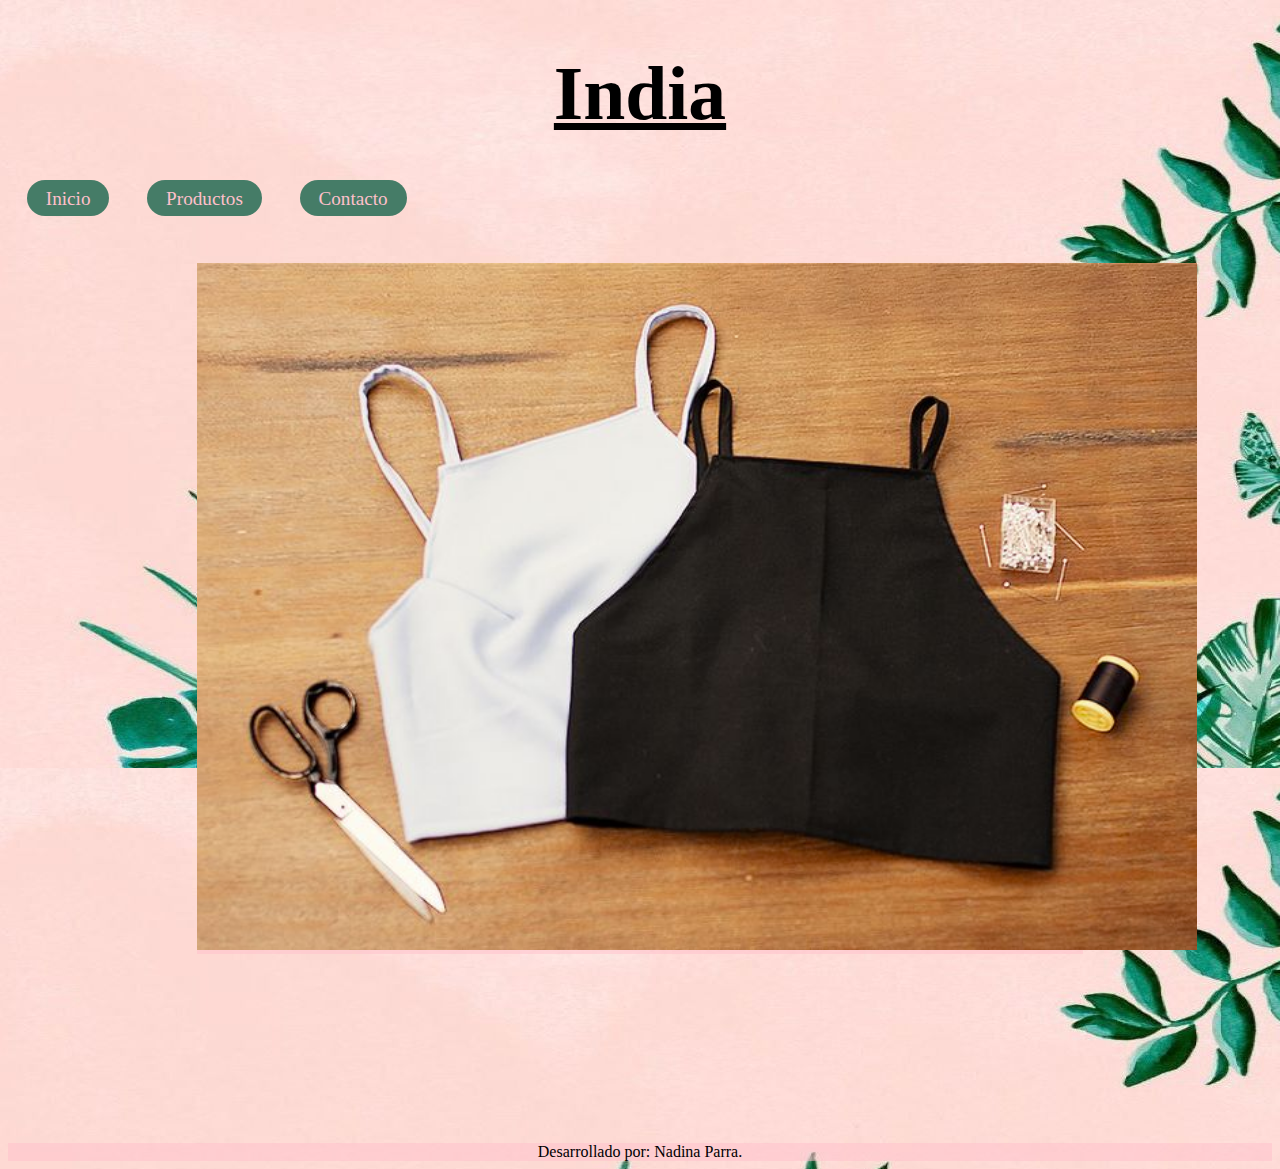
<file: Practica HTML VSC/index.html>
<!DOCTYPE html>
<html lang="es">
    <head>
        <meta charset="utf-8"/>
        <title>India</title>
        <link href="index.css" rel="stylesheet" type="text/css">
    </head>
    <body>
        <header>
            <h1> India </h1>
        </header>
        <nav>
            <ul class="no-style">
                <li class="horizontal">
                    <a class="btn" href=index.html>Inicio</a>
                </li>
                <li class="horizontal">
                    <a class="btn" href=productos.html>Productos</a>
                </li>
                <li class="horizontal">
                    <a class="btn" href=contacto.html>Contacto</a>
                </li>  
            </ul>
        </nav>
        <main>
            <img src="ropa.jpg" width="1000"/>
        </main>
        <footer>
            Desarrollado por: Nadina Parra.
        </footer>
    </body>
</html>
</file>
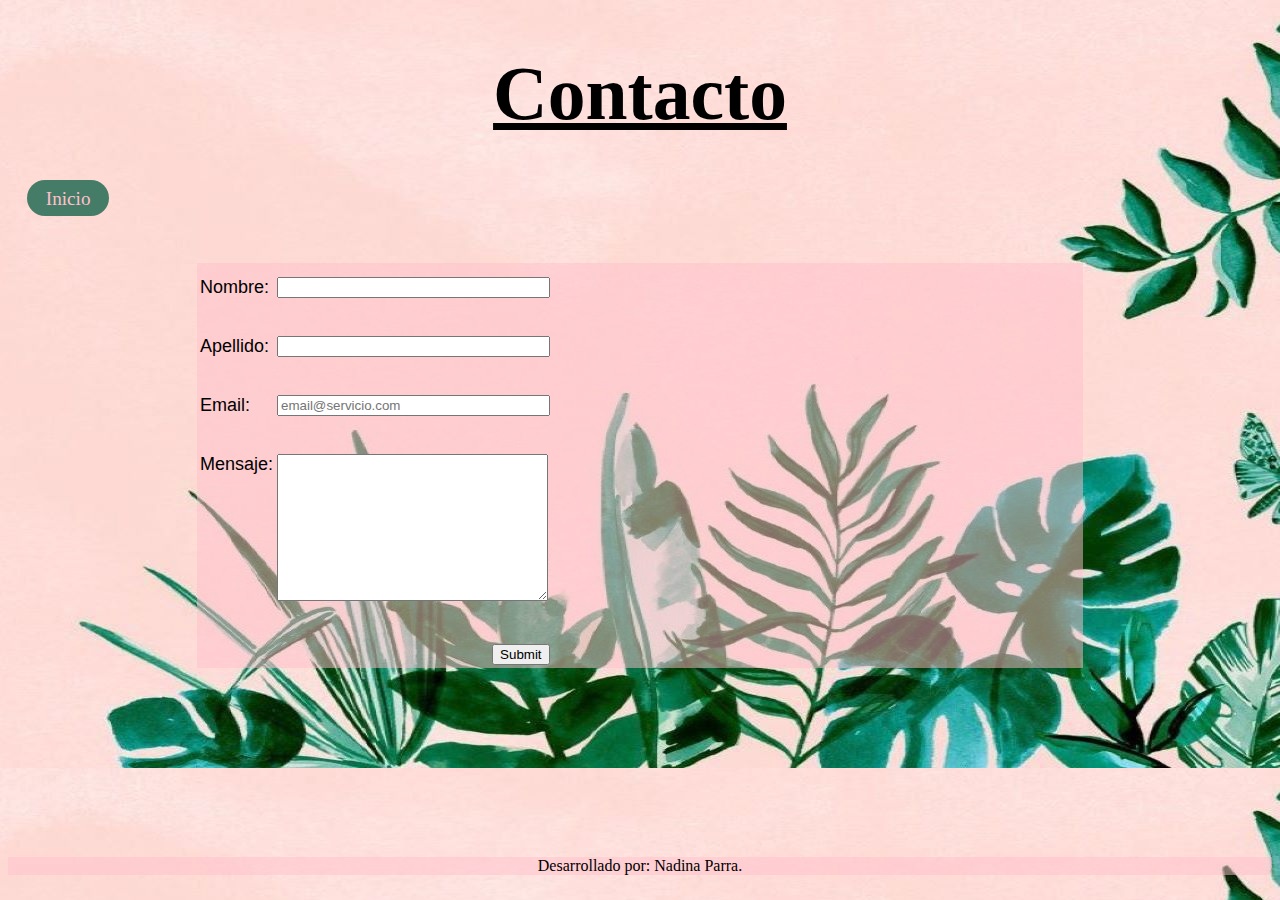
<file: Practica HTML VSC/contacto.html>
<!DOCTYPE html>
<html lang="es">
    <head>
        <meta charset="utf-8"/>
        <title>India - Contacto</title>
        <link href="index.css" rel="stylesheet" type="text/css">
        <script src="index.js"></script>
    </head>
    <body>
        <header>
            <h1>
                Contacto
            </h1>
        </header>
        <nav>
            <a class="btn" href="index.html">Inicio</a>
        </nav>
        <main id="boxForm">
            <table>
                <tr>
                    <td>
                        <ul class="no-style">
                            <li class="li_vertical">
                              Nombre:
                            </li>
                            <li class="li_vertical">
                               Apellido:
                            </li>
                            <li class="li_vertical">
                                Email:
                            </li>
                            <li class="li_vertical">
                               Mensaje:  
                            </li>
                            
                        </ul>
                        
                    </td>
                    <td>
                        <form>
                            <input class="entrada" name="Nombre" type="text" required />
                            <br/>
                            <input class="entrada" name="Apellido" type="text" /> 
                            <br/>
                            <input class="entrada" name="Email" type="email" placeholder="email@servicio.com" required/>
                            <br/>
                            <textarea class="entrada" id=txtmsj name="Msj" required></textarea>
                            <div id="Enviar">
                                <input  type="submit" onclick="msjEnviado()" />
                            </div>
                        </form>
                    </td>
                </tr>
            </table>
        </main>
        <footer>
            Desarrollado por: Nadina Parra.
        </footer>
    </body>
</html>
</file>
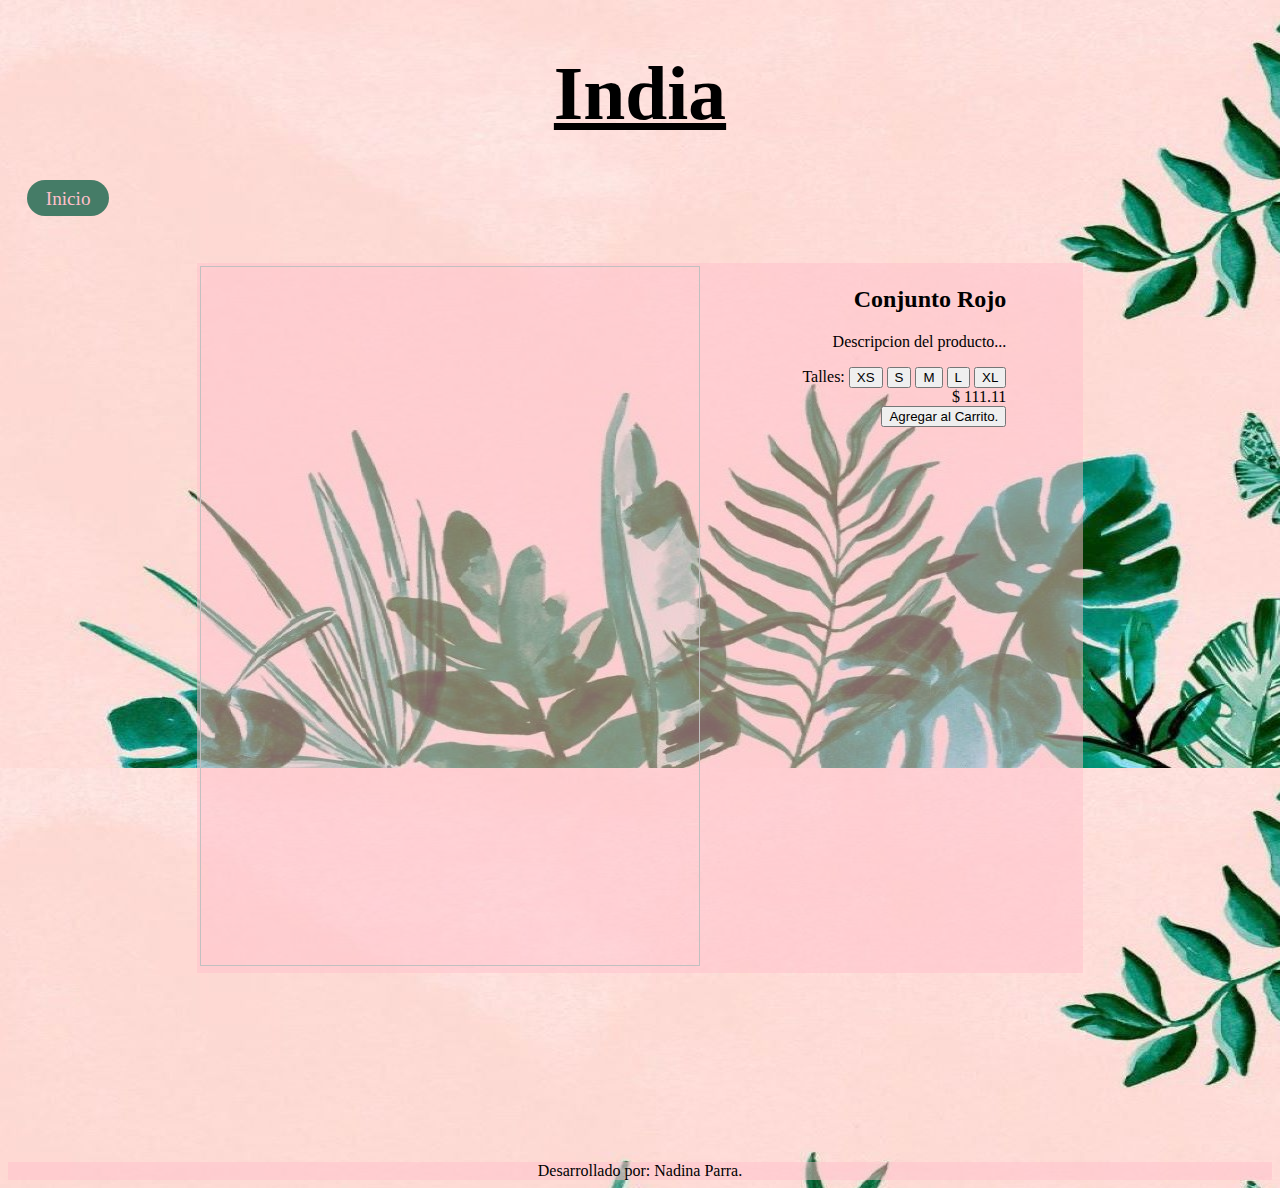
<file: Practica HTML VSC/infoProd.html>
<!DOCTYPE html>
<html lang="es">
    <head>
        <meta charset="utf-8"/>
        <title>Descripcion del Producto - India</title>
        <link rel="stylesheet" href="index.css" type="text/css">
        <script src="index.js"></script>
    </head>
    <body>
        <header>
            <h1>
                India
            </h1>
        </header>
        <nav>
             <a class="btn" href="index.html">Inicio</a>
        </nav>
        <main>
            <table>
                <tr>
                    <td>
                        <img id="imgGrande" width="500px" height="700px"/>
                    </td>
                    <td>
                        <ul class="no-style" id=boxDesc>
                            <li>
                                <h2>Conjunto Rojo</h2>
                            </li>
                            <li>
                                <p>Descripcion del producto...</p>
                            </li>
                            <li>
                                Talles: 
                                <button id="btnTalle" onclick="selectTalle()">XS</button>
                                <button  onclick="selectTalle()">S</button>
                                <button  onclick="selectTalle()">M</button>
                                <button  onclick="selectTalle()">L</button>
                                <button  onclick="selectTalle()">XL</button>
                            </li>
                            <li> $ 111.11 </li>
                            <li><button>Agregar al Carrito.</button></li>
                        </ul>
                    </td>
                </tr>
            </table>
        </main>
        <footer>
            Desarrollado por: Nadina Parra.
        </footer>
    </body>

</html>
</file>
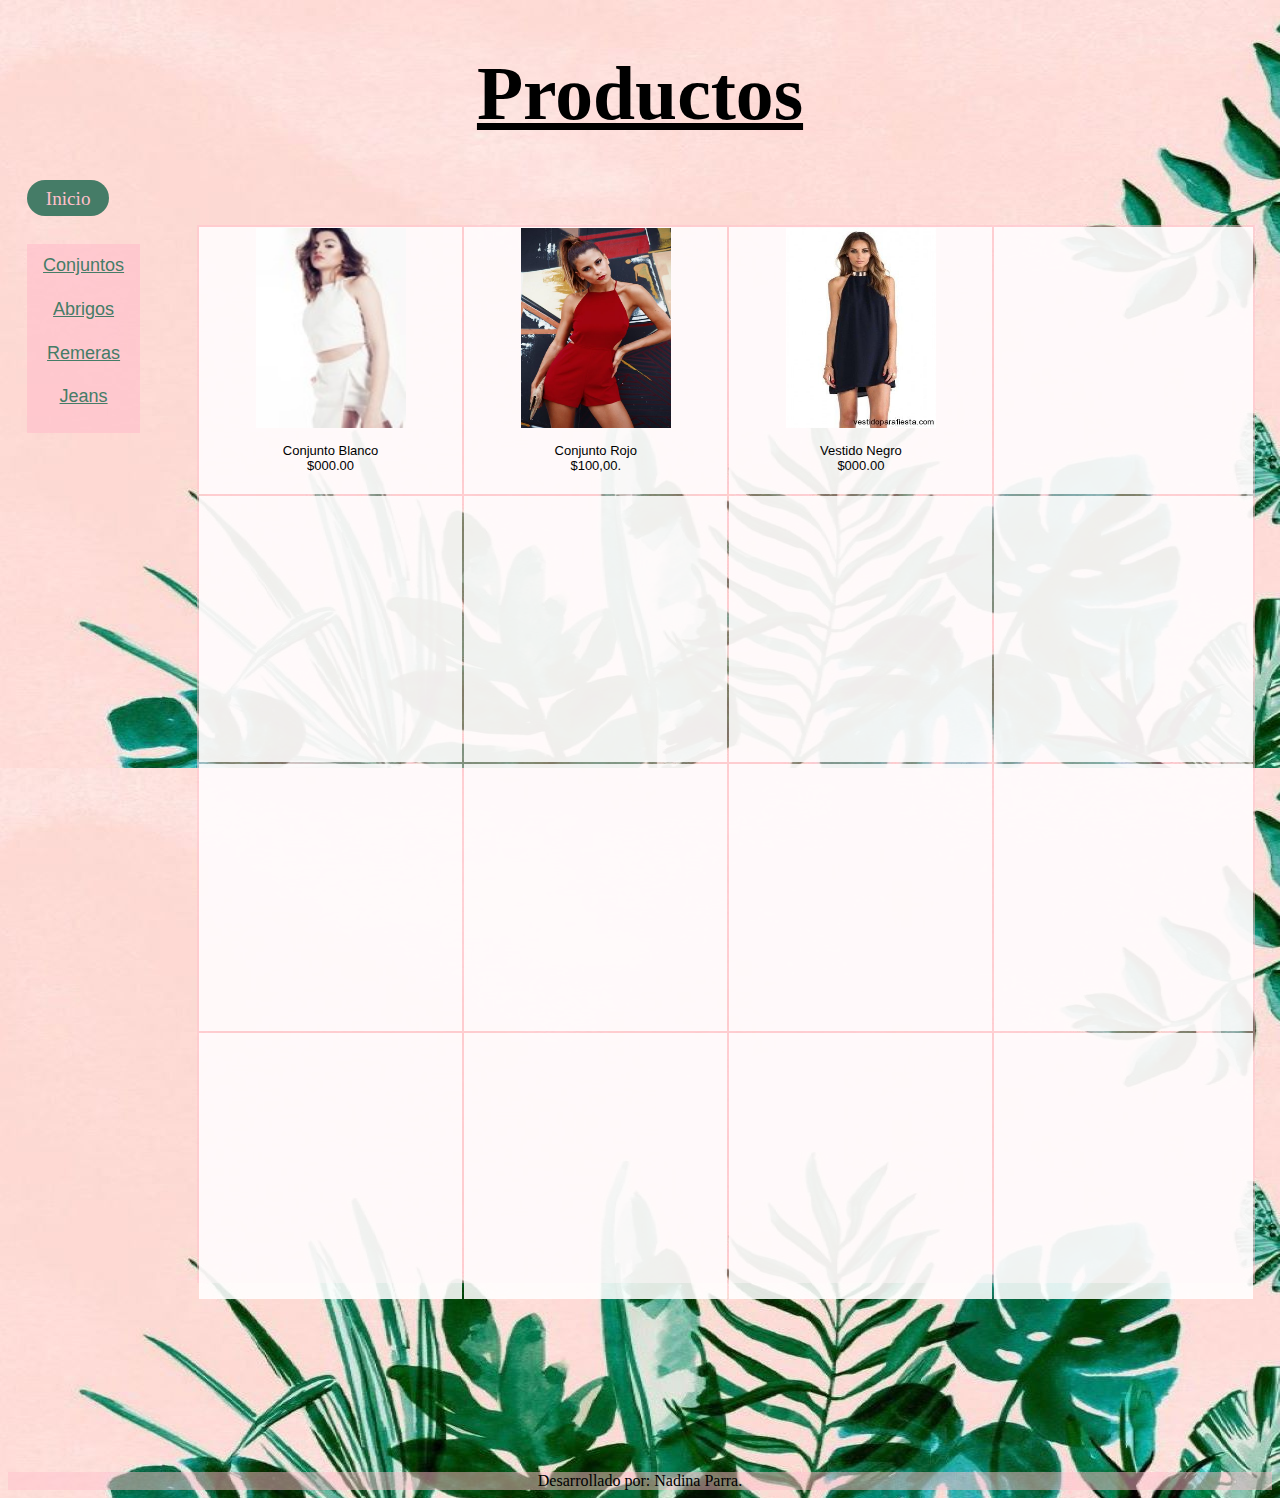
<file: Practica HTML VSC/productos.html>
<!DOCTYPE html>
<html lang="es">
    <head>
        <meta charset="utf-8"/>
        <title>India - Productos</title>
        <link href="index.css" rel="stylesheet" type="text/css">
        <script src="index.js"></script>
    </head>
    <body>
        <header>
            <h1>Productos</h1>
        </header>
        <nav>
            <a class="btn" href="index.html">Inicio</a>
        </nav>
        <section>
            <ul class="no-style">
                <li>
                    <a class="vertical" href="">Conjuntos</a>
                </li>
                <li>
                    <a class="vertical" href="">Abrigos</a>
                </li>
                <li>
                    <a class="vertical" href="">Remeras</a>
                </li>
                <li>
                    <a class="vertical" href="">Jeans</a>
                </li> 
            </ul>
        </section>
        <main id="boxProd">
            <map name="mapIMG">
                <area shape="rect" coords="0,0,200,250" onclick="setImgProd()" href="infoProd.html" />
            </map>
            <table>
                <tr class="filas">
                    <td class="celdas">
                        <ul class="no-style">
                            <li>
                                <img id="imgChica" class="prod" src="img/foto1.jpg" width="150px" height="200px" usemap="#mapIMG"/>
                            </li>
                            <li class="nameProd">Conjunto Blanco</li>
                            <li class="nameProd">$000.00</li>
                        </ul>
                    </td>
                    <td class="celdas">
                        <ul class="no-style">
                            <li>
                                <img class="prod" src="img/foto2.jpg" width="150px" height="200px" usemap="#mapIMG">
                            </li>
                            <li class="nameProd">
                                Conjunto Rojo
                            </li>
                            <li class="nameProd">
                                $100,00.
                            </li>
                        </ul>
                    </td>
                    <td class="celdas">
                        <ul class="no-style">
                            <li>
                                <img class="prod" src="img/foto3.jpg" width="150px" height="200px" usemap="#mapIMG">
                            </li>
                            <li class="nameProd">Vestido Negro</li>
                            <li class="nameProd">$000.00</li>
                        </ul>
                    </td>
                    <td class="celdas">

                    </td>
                </tr>
                <tr class="filas">
                    <td class="celdas">

                    </td>
                    <td class="celdas">

                    </td>
                    <td class="celdas">

                    </td>
                    <td class="celdas">

                    </td>
                </tr>
                <tr class="filas">
                    <td class="celdas">

                    </td>
                    <td class="celdas">

                    </td>
                    <td class="celdas">

                    </td>
                    <td class="celdas">

                    </td>
                </tr>
                <tr class="filas">
                    <td class="celdas">

                    </td>
                    <td class="celdas">

                    </td>
                    <td class="celdas">

                    </td>
                    <td class="celdas">

                    </td>
                </tr>
            </table>
        </main>
        <footer>
            Desarrollado por: Nadina Parra.
        </footer>
    </body>

</html>
</file>
<file: Practica HTML VSC/index.css>
index.css
html,body{
    
    background-image: url(fondo.jpg);
}


h1{
    font-family: Ink Free;
    font-size: 2cm;
    color:black;
    text-align: center;
    text-decoration: underline;
}

p{
    font-family: Comic Sans MS;
    color:black;
}

nav{
    height: 1cm;
}

section{
    margin-top: 0.5cm;
    margin-left: 0.5cm;
    width: 3cm;
    height:5cm;
    background-color: rgba(255, 192, 203, 0.658);
}

.no-style{
    list-style-type: none;
    margin: 0;
    padding: 0;
}

.li_vertical{
    padding-bottom: 1cm;
    font-size: large;
    font-family: Verdana, Geneva, Tahoma, sans-serif;
}

.vertical{
    display: block;
    color:rgb(69, 124, 103);
    font-size: large;
    font-family: -apple-system, BlinkMacSystemFont, 'Segoe UI', Roboto, Oxygen, Ubuntu, Cantarell, 'Open Sans', 'Helvetica Neue', sans-serif;
    padding-top: 0.3cm;
    padding-bottom: 0.3cm;
    text-align: center;
    transition: font-weight 0.3s; 
}

.vertical:hover{
    cursor: pointer;
    font-weight: 700;
}


main{
    margin-top: 1cm;
    background-color: rgba(255, 192, 203,0.5);
    margin-left: 5cm;
    margin-right: 5cm;
}

#boxForm{
    padding-top: 0.3cm;
}


#boxProd{
    margin-top: -5.5cm;
    width: 28cm;
    height: 28cm;
}

#boxDesc{
    text-align: right;
    width: 8cm;
}

footer{
    margin-top: 5cm;
    background-color: rgba(255, 192, 203,0.5);
    text-align: center;
}

td{
    vertical-align: top;
}


.entrada{
    margin-bottom: 1cm;
    width: 7cm;
}

#Enviar{
    text-align: right;
    font-size: large;
}

.horizontal{
    float: left;
    margin: 0;
    padding: 0;
}

.btn{
    background-color: rgb(69, 124, 103);
    font-size: 1.2rem;
    padding-left: 0.5cm;
    padding-right: 0.5cm;
    padding-top: 0.2cm;
    padding-bottom: 0.2cm;
    margin: 0.5cm;
    color:pink;
    border-radius: 1cm;
    text-decoration: none;
    transition: transform 0.5s;
}

.btn:hover { 
    cursor: pointer;
    box-shadow: 0.1cm 0.1cm 0.2cm rgb(83, 83, 83);
    transform: translateY(0.5cm);
  }

#txtmsj{
    padding-bottom: 3cm;
}

.filas{
    width: 28cm;
    height: 7cm;
}

.celdas{
    width: 7cm;
    height: 7cm;
    background-color: rgba(255, 255, 255, 0.877);
    text-align: center;
    
}

.prod{
    margin-bottom: 0.3cm;
    transition: width 0.5s;
}

.prod:hover{
    cursor: pointer;
    width: 200px;
    height: 250px;
}

.nameProd{
    font-size: small;
    font-family: 'Lucida Sans', 'Lucida Sans Regular', 'Lucida Grande', 'Lucida Sans Unicode', Geneva, Verdana, sans-serif;
}
</file>
